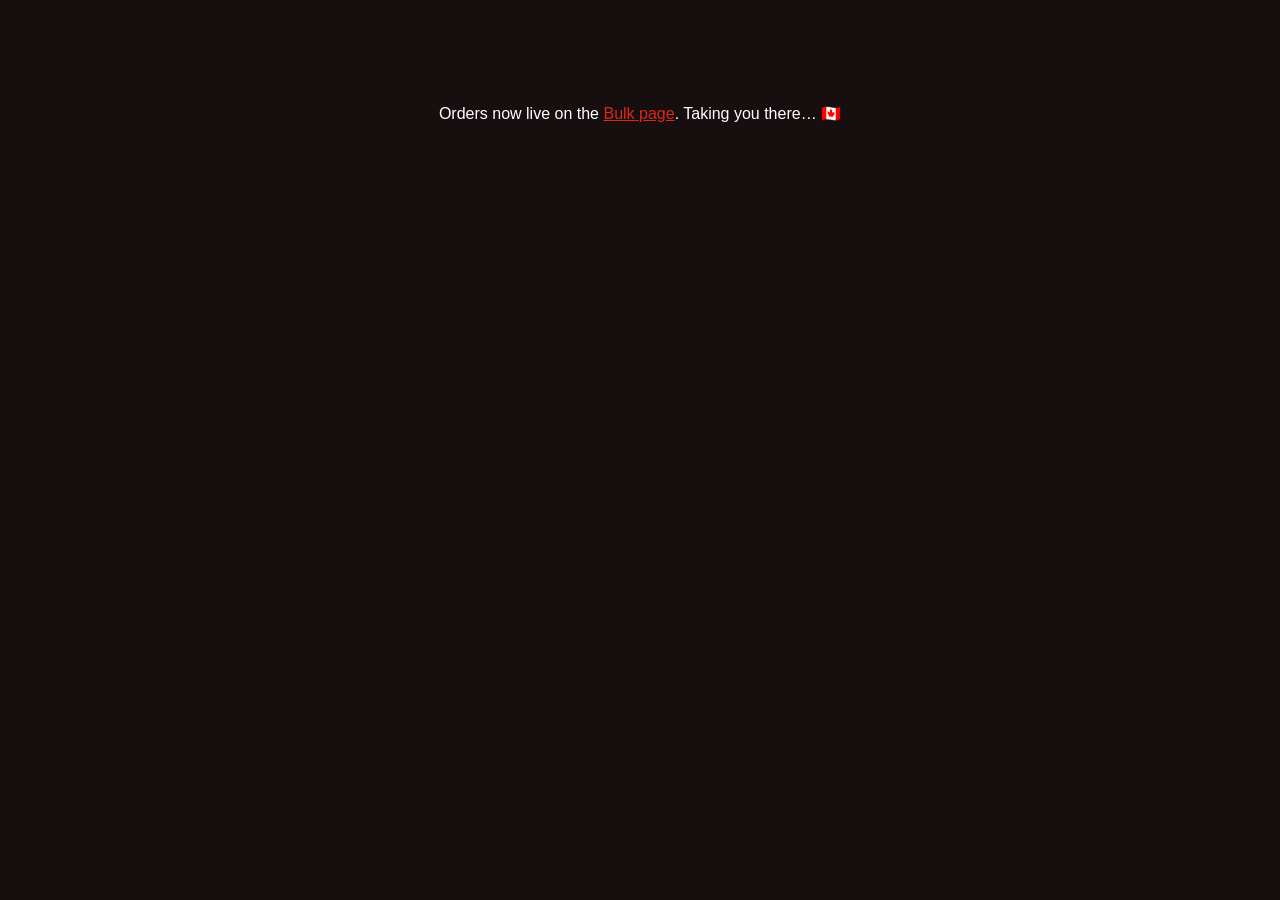
<file: order.html>
<!DOCTYPE html>
<html lang="en">
<head>
<meta charset="UTF-8">
<meta name="robots" content="noindex, nofollow">
<meta http-equiv="refresh" content="2; url=bulk-orders.html">
<title>Orders moved — CanadaEhPeps</title>
<script>setTimeout(function(){ window.location.replace('bulk-orders.html'); }, 1200);</script>
</head>
<body style="font-family:sans-serif; text-align:center; padding:80px 20px; background:#170F0F; color:#fff;">
  <p>Orders now live on the <a href="bulk-orders.html" style="color:#DA291C;">Bulk page</a>. Taking you there… 🇨🇦</p>
</body>
</html>
</file>
